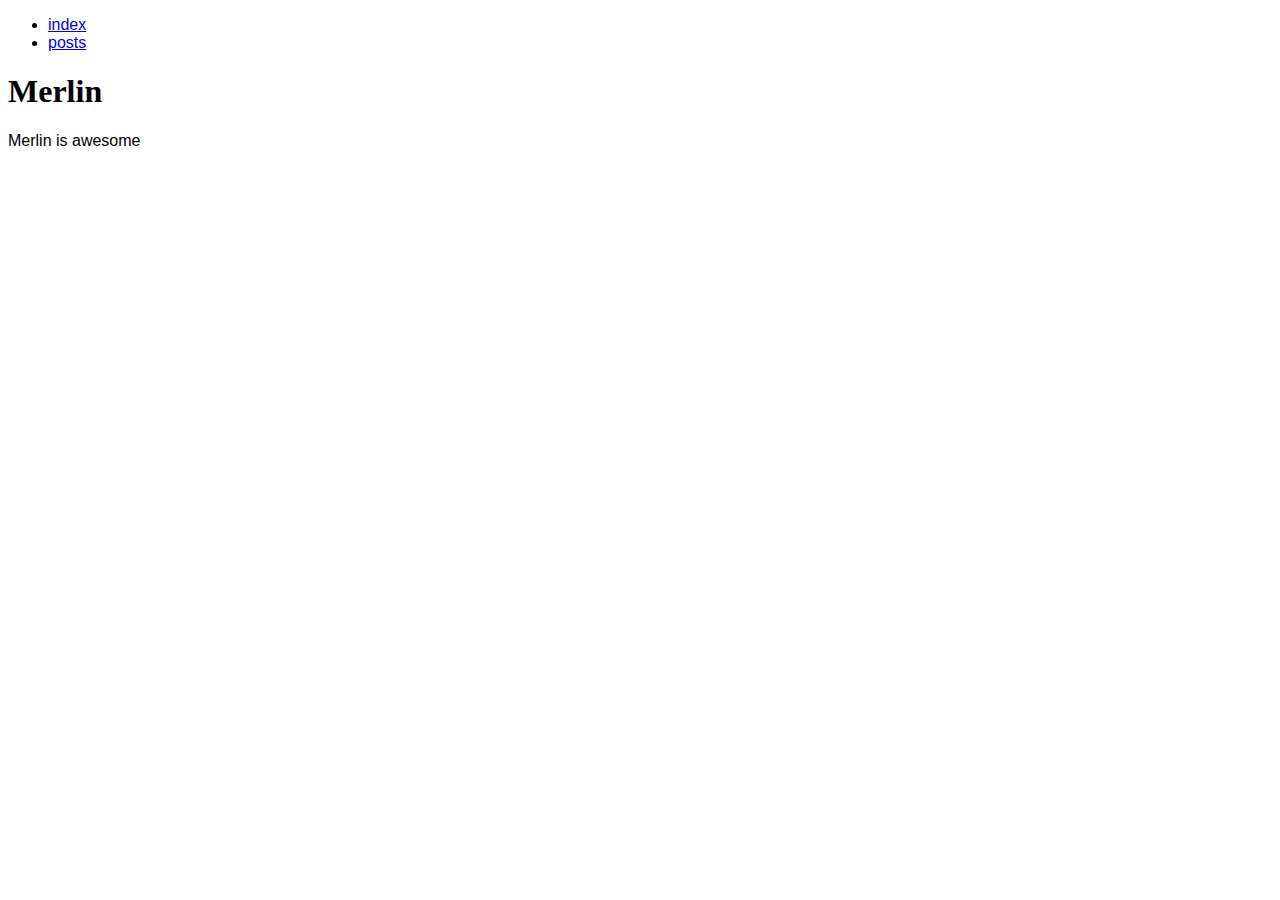
<file: index.html>
<!DOCTYPE html>
<html lang="en">
<head>
  <meta charset="UTF-8">
  <meta name="viewport" content="width=device-width, initial-scale=1.0">
  <meta name="description" content="The magick static site generator">

  <title>Merlin - Static Site Generator</title>

  <link rel="stylesheet" href="/static/css/pygments/default.css">
  <link rel="stylesheet" href="/static/css/main.css">
</head>
<body>
  <header>
    <ul>
      <li><a href="/">index</a></li>
      <li><a href="/posts.html">posts</a></li>
    </ul>
  </header>
  
  <h1>Merlin</h1>
  <p>Merlin is awesome</p>

</body>
</html>
</file>
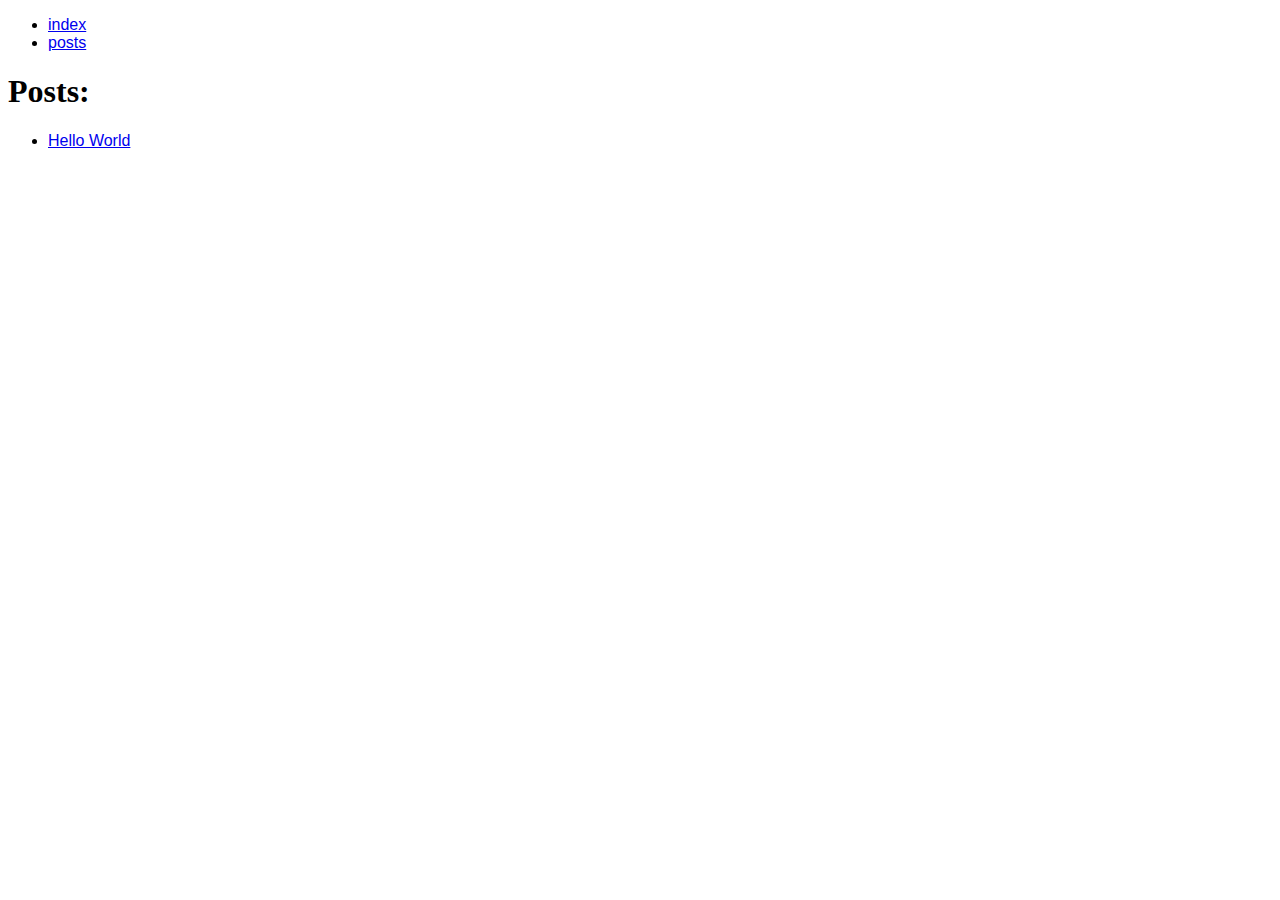
<file: posts.html>
<!DOCTYPE html>
<html lang="en">
<head>
  <meta charset="UTF-8">
  <meta name="viewport" content="width=device-width, initial-scale=1.0">
  <meta name="description" content="The magick static site generator">

  <title>Merlin - Static Site Generator</title>

  <link rel="stylesheet" href="/static/css/pygments/default.css">
  <link rel="stylesheet" href="/static/css/main.css">
</head>
<body>
  <header>
    <ul>
      <li><a href="/">index</a></li>
      <li><a href="/posts.html">posts</a></li>
    </ul>
  </header>
  
  <h1>Posts:</h1>
  <ul>
    
      <li><a href="/posts/hello_world.html">Hello World</a></li>
    
  </ul>

</body>
</html>
</file>
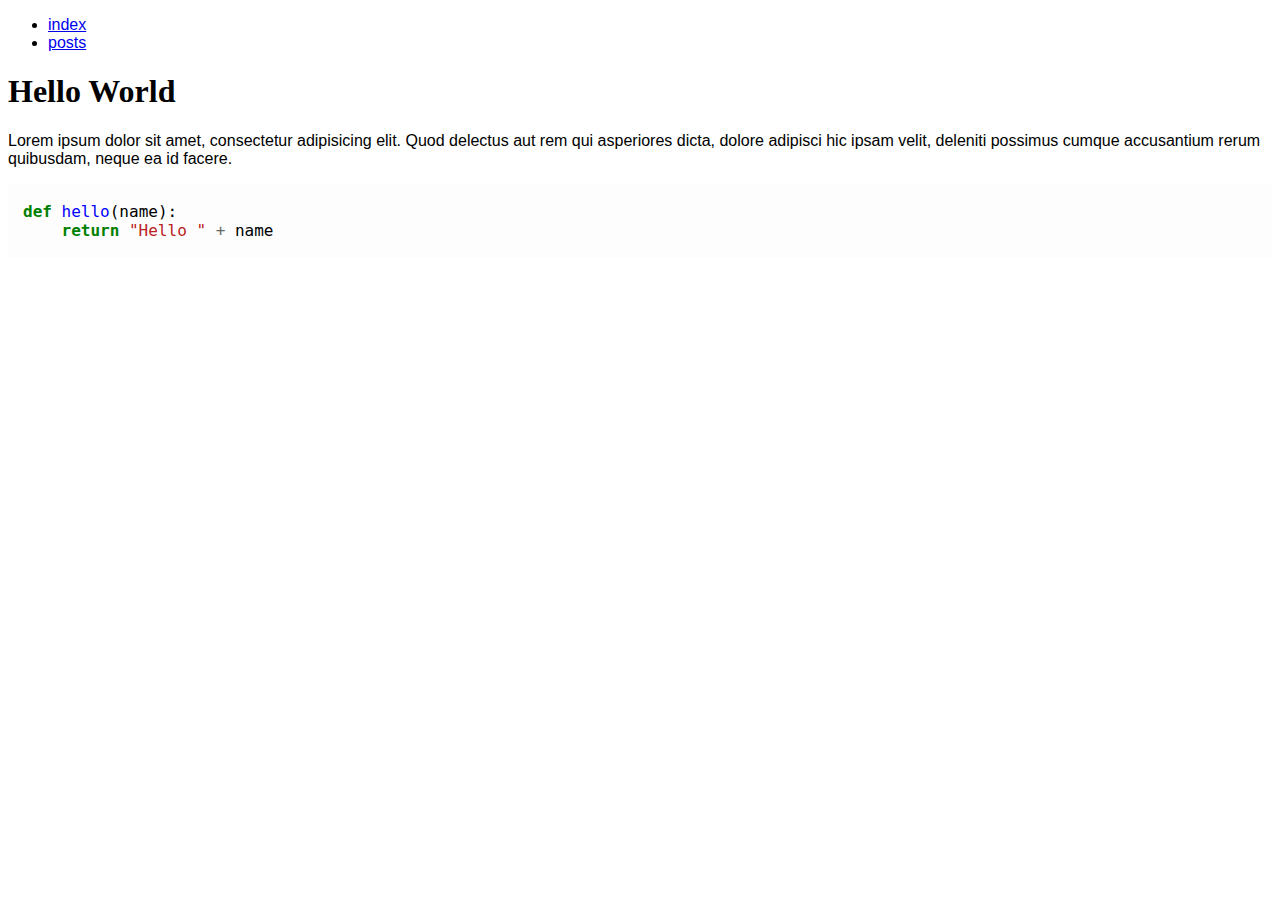
<file: posts/hello_world.html>
<!DOCTYPE html>
<html lang="en">
<head>
  <meta charset="UTF-8">
  <meta name="viewport" content="width=device-width, initial-scale=1.0">
  <meta name="description" content="Simple Hello World Post">

  <title>Merlin - Hello World</title>

  <link rel="stylesheet" href="/static/css/pygments/default.css">
  <link rel="stylesheet" href="/static/css/main.css">
</head>
<body>
  <header>
    <ul>
      <li><a href="/">index</a></li>
      <li><a href="/posts.html">posts</a></li>
    </ul>
  </header>
  
  <h1>Hello World</h1>
<p>Lorem ipsum dolor sit amet, consectetur adipisicing elit. Quod delectus aut rem qui asperiores dicta, dolore adipisci hic ipsam velit, deleniti possimus cumque accusantium rerum quibusdam, neque ea id facere.</p>
<div class="highlight"><pre><span></span><span class="k">def</span> <span class="nf">hello</span><span class="p">(</span><span class="n">name</span><span class="p">):</span>
    <span class="k">return</span> <span class="s2">&quot;Hello &quot;</span> <span class="o">+</span> <span class="n">name</span>
</pre></div>


</body>
</html>
</file>
<file: static/css/pygments/default.css>
.highlight .hll { background-color: #ffffcc }
.highlight  { background: #fdfdfd; padding: 2px 15px; font-size: inherit;}
.highlight .c { color: #408080; font-style: italic } /* Comment */
.highlight .err { border: 1px solid #FF0000 } /* Error */
.highlight .k { color: #008000; font-weight: bold } /* Keyword */
.highlight .o { color: #666666 } /* Operator */
.highlight .ch { color: #408080; font-style: italic } /* Comment.Hashbang */
.highlight .cm { color: #408080; font-style: italic } /* Comment.Multiline */
.highlight .cp { color: #BC7A00 } /* Comment.Preproc */
.highlight .cpf { color: #408080; font-style: italic } /* Comment.PreprocFile */
.highlight .c1 { color: #408080; font-style: italic } /* Comment.Single */
.highlight .cs { color: #408080; font-style: italic } /* Comment.Special */
.highlight .gd { color: #A00000 } /* Generic.Deleted */
.highlight .ge { font-style: italic } /* Generic.Emph */
.highlight .gr { color: #FF0000 } /* Generic.Error */
.highlight .gh { color: #000080; font-weight: bold } /* Generic.Heading */
.highlight .gi { color: #00A000 } /* Generic.Inserted */
.highlight .go { color: #888888 } /* Generic.Output */
.highlight .gp { color: #000080; font-weight: bold } /* Generic.Prompt */
.highlight .gs { font-weight: bold } /* Generic.Strong */
.highlight .gu { color: #800080; font-weight: bold } /* Generic.Subheading */
.highlight .gt { color: #0044DD } /* Generic.Traceback */
.highlight .kc { color: #008000; font-weight: bold } /* Keyword.Constant */
.highlight .kd { color: #008000; font-weight: bold } /* Keyword.Declaration */
.highlight .kn { color: #008000; font-weight: bold } /* Keyword.Namespace */
.highlight .kp { color: #008000 } /* Keyword.Pseudo */
.highlight .kr { color: #008000; font-weight: bold } /* Keyword.Reserved */
.highlight .kt { color: #B00040 } /* Keyword.Type */
.highlight .m { color: #666666 } /* Literal.Number */
.highlight .s { color: #BA2121 } /* Literal.String */
.highlight .na { color: #7D9029 } /* Name.Attribute */
.highlight .nb { color: #008000 } /* Name.Builtin */
.highlight .nc { color: #0000FF; font-weight: bold } /* Name.Class */
.highlight .no { color: #880000 } /* Name.Constant */
.highlight .nd { color: #AA22FF } /* Name.Decorator */
.highlight .ni { color: #999999; font-weight: bold } /* Name.Entity */
.highlight .ne { color: #D2413A; font-weight: bold } /* Name.Exception */
.highlight .nf { color: #0000FF } /* Name.Function */
.highlight .nl { color: #A0A000 } /* Name.Label */
.highlight .nn { color: #0000FF; font-weight: bold } /* Name.Namespace */
.highlight .nt { color: #008000; font-weight: bold } /* Name.Tag */
.highlight .nv { color: #19177C } /* Name.Variable */
.highlight .ow { color: #AA22FF; font-weight: bold } /* Operator.Word */
.highlight .w { color: #bbbbbb } /* Text.Whitespace */
.highlight .mb { color: #666666 } /* Literal.Number.Bin */
.highlight .mf { color: #666666 } /* Literal.Number.Float */
.highlight .mh { color: #666666 } /* Literal.Number.Hex */
.highlight .mi { color: #666666 } /* Literal.Number.Integer */
.highlight .mo { color: #666666 } /* Literal.Number.Oct */
.highlight .sa { color: #BA2121 } /* Literal.String.Affix */
.highlight .sb { color: #BA2121 } /* Literal.String.Backtick */
.highlight .sc { color: #BA2121 } /* Literal.String.Char */
.highlight .dl { color: #BA2121 } /* Literal.String.Delimiter */
.highlight .sd { color: #BA2121; font-style: italic } /* Literal.String.Doc */
.highlight .s2 { color: #BA2121 } /* Literal.String.Double */
.highlight .se { color: #BB6622; font-weight: bold } /* Literal.String.Escape */
.highlight .sh { color: #BA2121 } /* Literal.String.Heredoc */
.highlight .si { color: #BB6688; font-weight: bold } /* Literal.String.Interpol */ .highlight .sx { color: #008000 } /* Literal.String.Other */
.highlight .sr { color: #BB6688 } /* Literal.String.Regex */
.highlight .s1 { color: #BA2121 } /* Literal.String.Single */
.highlight .ss { color: #19177C } /* Literal.String.Symbol */
.highlight .bp { color: #008000 } /* Name.Builtin.Pseudo */
.highlight .fm { color: #0000FF } /* Name.Function.Magic */
.highlight .vc { color: #19177C } /* Name.Variable.Class */
.highlight .vg { color: #19177C } /* Name.Variable.Global */
.highlight .vi { color: #19177C } /* Name.Variable.Instance */
.highlight .vm { color: #19177C } /* Name.Variable.Magic */
.highlight .il { color: #666666 } /* Literal.Number.Integer.Long */
</file>
<file: static/css/main.css>
body {
  font-family: sans-serif;
  font-size: 16px; }
  body h1 {
    font-family: serif; }
</file>
